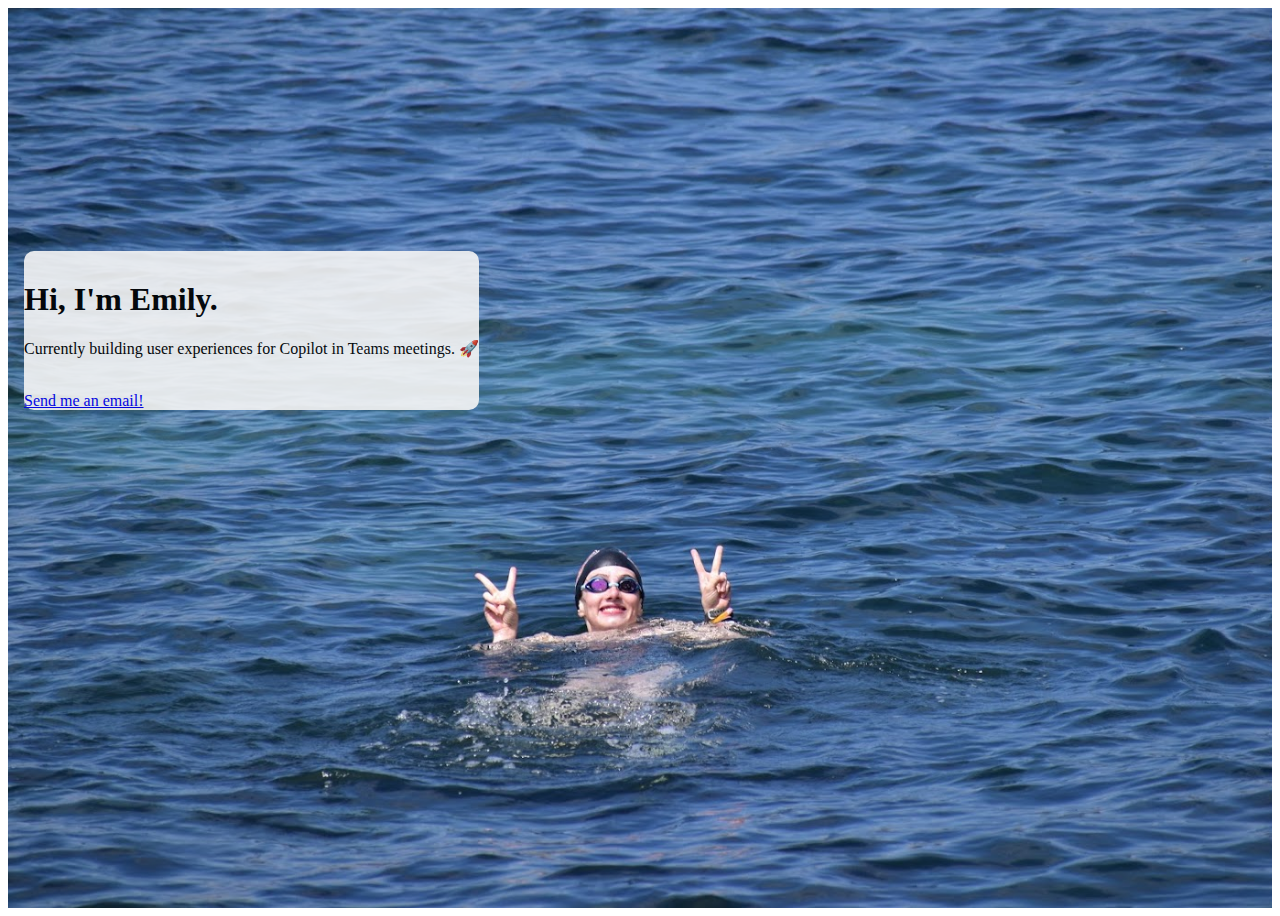
<file: index.html>
﻿<!doctype html>
<html lang="en">

<head>
    <!-- Required meta tags -->
    <meta charset="utf-8">
    <meta name="viewport" content="width=device-width, initial-scale=1">

    <!-- Bootstrap CSS -->
    <link href="https://cdn.jsdelivr.net/npm/bootstrap@5.0.0-beta1/dist/css/bootstrap.min.css" rel="stylesheet"
        integrity="sha384-giJF6kkoqNQ00vy+HMDP7azOuL0xtbfIcaT9wjKHr8RbDVddVHyTfAAsrekwKmP1" crossorigin="anonymous">

    <!-- Custom CSS -->
    <link rel="stylesheet" href="/css/stylesheet.css" />
    <title>Emily Lederman</title>
</head>


<body>
    <div class="splash-screen site-page">
        <div class="container">
            <div class="row gy-3 align-content-center">
                <div class="col lander-content">
                    <h1>Hi, I'm Emily.</h1>
                    Currently building user experiences for Copilot in Teams meetings. 🚀
                    <br><br>
                    <p><a href="mailto:emily.lederman@hotmail.com?subject=Hello!">Send me an email!</a></p>
                </div>    
            </div>
    </div>
    </div>


</body>

<!-- removing for now -->
<!-- 
<footer>
    <small>&copy; Emily Lederman 2025</small>
</footer> 
-->





<!-- Optional JavaScript; choose one of the two! -->

<!-- Option 1: Bootstrap Bundle with Popper -->
<script src="https://cdn.jsdelivr.net/npm/bootstrap@5.0.0-beta1/dist/js/bootstrap.bundle.min.js"
    integrity="sha384-ygbV9kiqUc6oa4msXn9868pTtWMgiQaeYH7/t7LECLbyPA2x65Kgf80OJFdroafW"
    crossorigin="anonymous"></script>

<!-- Option 2: Separate Popper and Bootstrap JS -->
<!--
<script src="https://cdn.jsdelivr.net/npm/@popperjs/core@2.5.4/dist/umd/popper.min.js" integrity="sha384-q2kxQ16AaE6UbzuKqyBE9/u/KzioAlnx2maXQHiDX9d4/zp8Ok3f+M7DPm+Ib6IU" crossorigin="anonymous"></script>
<script src="https://cdn.jsdelivr.net/npm/bootstrap@5.0.0-beta1/dist/js/bootstrap.min.js" integrity="sha384-pQQkAEnwaBkjpqZ8RU1fF1AKtTcHJwFl3pblpTlHXybJjHpMYo79HY3hIi4NKxyj" crossorigin="anonymous"></script>
-->

</html>
</file>
<file: css/stylesheet.css>
.body{
	font-family: Verdana, Geneva, Tahoma, sans-serif;
	flex: 1 0 auto;
	padding-bottom: 5vh;
}

.site-page{
	min-height: 100vh;
	background: url("/images/la-jolla-swim.jpg") no-repeat center;
	background-size: cover;
}
.container{
	display:flex;
}

.splash-screen h1{
	font-size: 2 rem;
}

.navbar a:hover{
	text-decoration: underline;
}

.lander-content{
	background-color: whitesmoke;
	border-radius: 10px;
	opacity: .90;
	padding-top: .5rem;
	margin-top: 50%;
}

.row{
	padding: 1rem;
}
footer{
	flex: 0 0 auto;
	text-align: center;
	background: url("/images/la-jolla-swim.jpg") no-repeat center;
	opacity: .95;
	color:white;
	min-height: 3vh;
}
</file>
